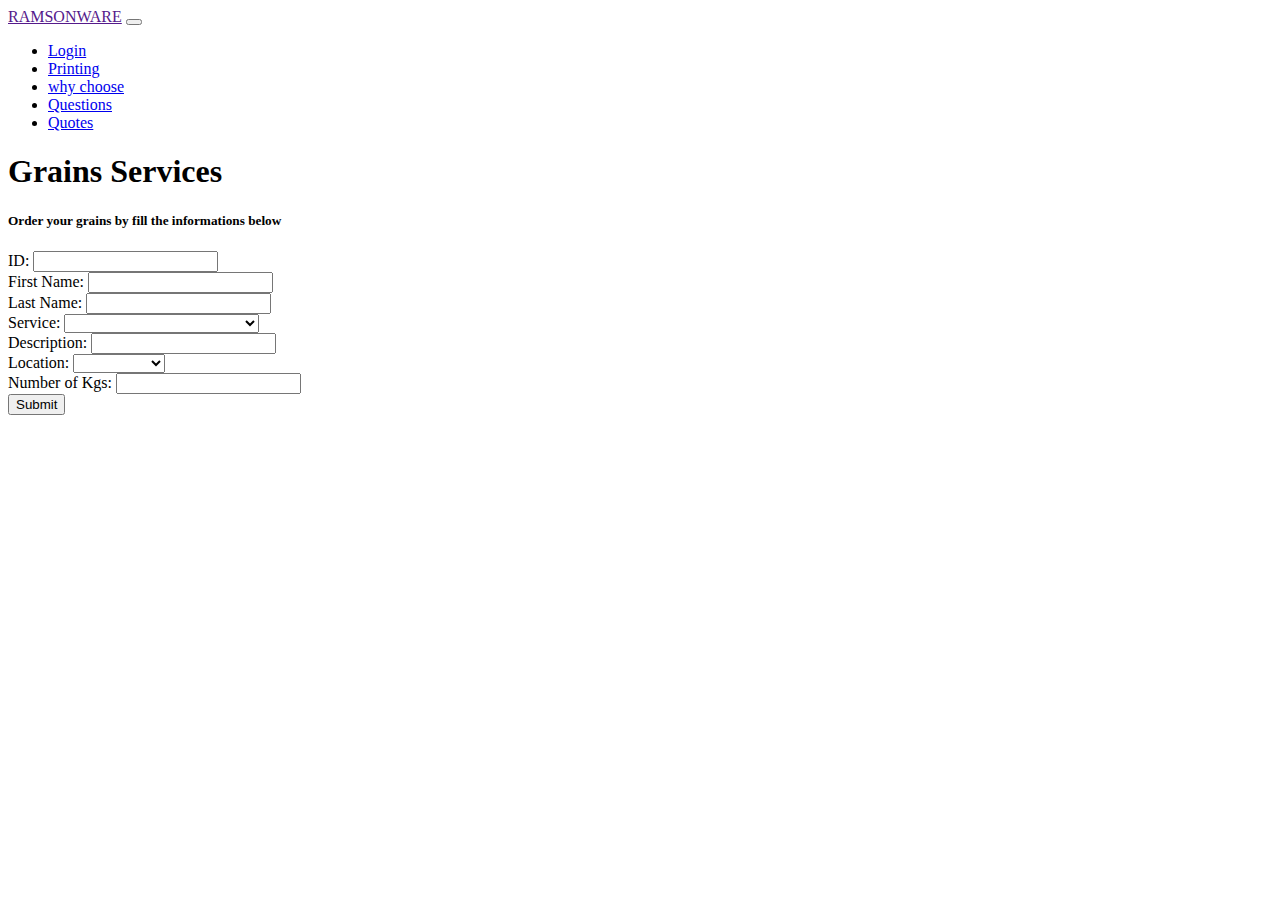
<file: grains.html>
<!DOCTYPE html>
<html lang="en">
<head>
    <meta charset="UTF-8">
    <meta http-equiv="X-UA-Compatible" content="IE=edge">
    <meta name="viewport" content="width=device-width, initial-scale=1.0">
    <title>grains-55%for-71#life</title>
    <link href="https://cdn.jsdelivr.net/npm/bootstrap@5.0.2/dist/css/bootstrap.min.css" rel="stylesheet"
    integrity="sha384-EVSTQN3/azprG1Anm3QDgpJLIm9Nao0Yz1ztcQTwFspd3yD65VohhpuuCOmLASjC" crossorigin="anonymous">
</head>
<body>
      <!-- navigation section -->
    <nav class="navbar navbar-expand-lg bg-dark navbar-dark py-3 fixed-top">
        <div class="container">
            <a href="" class="navbar-brand fs-2">RAMSONWARE</a>
            <Button class="navbar-toggler" type="button" data-bs-toggle="collapse" data-bs-target="#navmenu">
                <span class="navbar-toggler-icon"></span>
            </Button>
            <div class="collapse navbar-collapse" id="navmenu">
                <ul class="navbar-nav ms-auto fs-5 fw-normal">
                    <li class="nav-item ">
                        <a href="login.html" class="nav-link ">Login</a>
                    </li>
                    <li class="nav-item">
                        <a href="https://www.cpage.co.tz/" class="nav-link">Printing</a>
                    </li>
                    <li class="nav-item">
                        <a href="index.html" class="nav-link">why choose</a>
                    </li>
                    <li class="nav-item">
                        <a href="index.html" class="nav-link">Questions</a>
                    </li>
                    <li class="nav-item">
                        <a href="index.html" class="nav-link">Quotes</a>
                    </li>
                </ul>
            </div>
        </div>
    </nav>

    <!-- form -->
    <section class="bg-dark text-light p-5 pt-lg-5">
        <div class="container align-items-center justify-content-between py-3">
            <div class="card">
                <div class="card-body"> 
                    <h1 class="card-title text-primary">Grains Services</h1>
                    <h5 class="card-subtitle text-success text-sm">Order your grains by fill the informations below</h5>
                    <form class="text-dark">
                        <div class="mb-3">
                            <label for="" class="col-form-label ">ID:</label>
                            <input type="text" class="form-control" id="randomNumber" name="userID" readonly/>
                        </div>
                        <div class="mb-3">
                            <label for="" class="col-form-label">First Name:</label>
                            <input type="text" class="form-control" onblur="generateRandomNumber()" required />
                        </div>
                        <div class="mb-3">
                            <label for="" class="col-form-label">Last Name:</label>
                            <input type="text" class="form-control" />
                        </div>
                        <div class="mb-3">
                            <label for="" class="col-form-label">Service:</label>
                            <select class="form-select" required>
                                <option > </option>
                                <option >RICE</option>
                                <option >MAIZE FLOUR</option>
                                <option >PACKAGED GROUNDNUTS</option>
                                <option >Other</option>
                            </select>
                        </div>
                        <div class="mb-3">
                            <label for="" class="col-form-label">Description:</label>
                            <input type="text" class="form-control" />
                        </div>
                        <div class="mb-3">
                            <label for="" class="col-form-label">Location:</label>
                            <select class="form-select" required>
                                <option > </option>
                                <option >CIVE</option>
                                <option >COED</option>
                                <option >UJASI</option>
                                <option >TIBA</option>
                                <option >SOCIAL</option>
                                <option >HUMANITY</option>
                                <option >COES</option>
                                <option >MAKULU</option>
                                <option >TOWN</option>
                                <option >IYUMBU</option>
                                <option >Other</option>
                            </select>
                        </div>
                        
                        <div class="mb-3">
                            <label for="" class="col-form-label">Number of Kgs:</label>
                            <input type="number" class="form-control" min="1"/>
                        </div>
                        <button class="btn btn-primary btn-lg ">Submit</button>
                    </form>
                </div>
            </div>
        </div>
    </section>
    </body>
    <script defer src="https://cdn.jsdelivr.net/npm/bootstrap@5.0.2/dist/js/bootstrap.bundle.min.js"
    integrity="sha384-MrcW6ZMFYlzcLA8Nl+NtUVF0sA7MsXsP1UyJoMp4YLEuNSfAP+JcXn/tWtIaxVXM" crossorigin="anonymous">
    </script>
    
<script>
    function generateRandomNumber() {
        // Generate a unique six-digit random number
        var randomNum = Math.floor(100000 + Math.random() * 900000);
        
        // Display the generated number
         document.getElementById("randomNumber").value = randomNum;
         document.getElementById("randomNumber1").textContent = randomNum;
    }
</script>

</body>
</html>
</file>
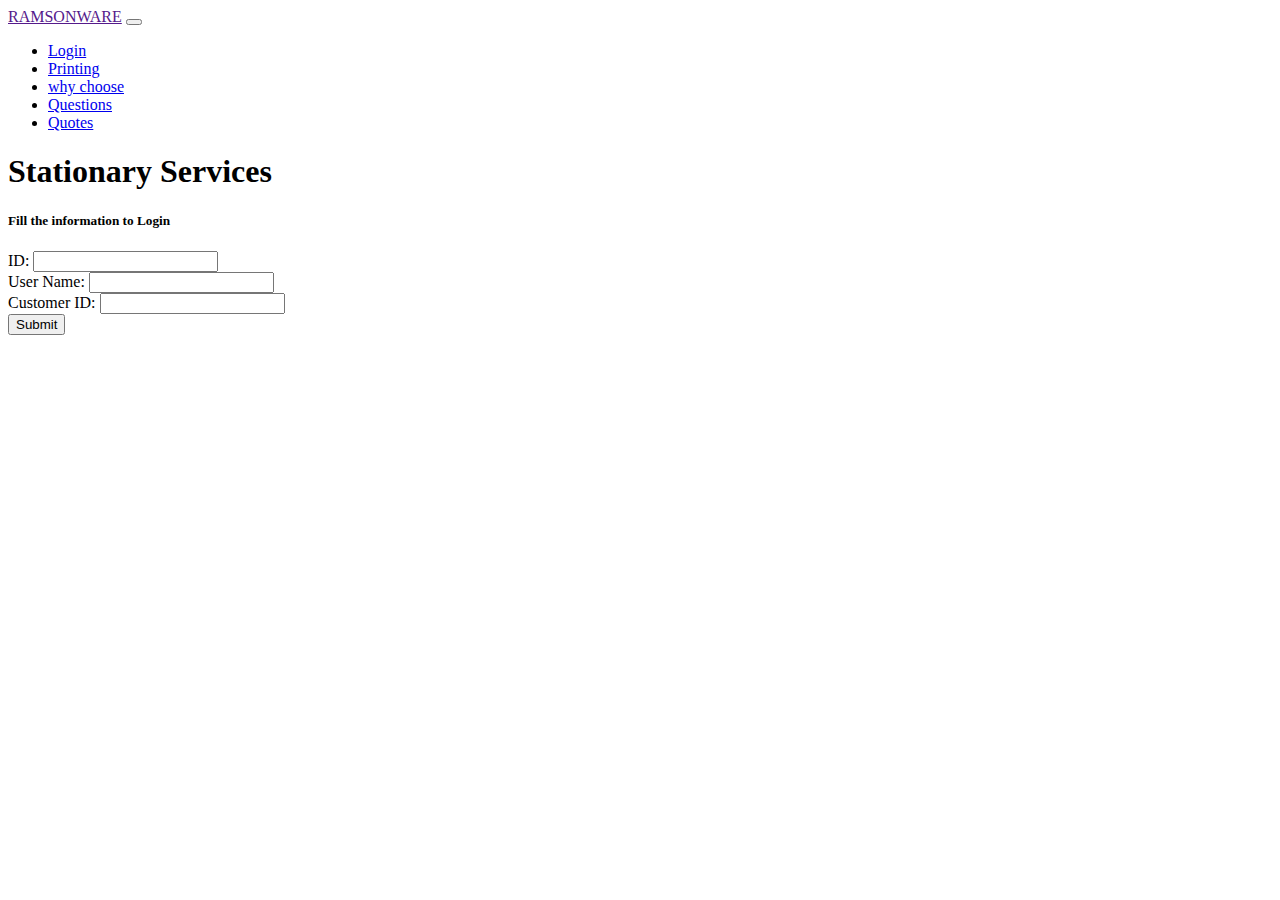
<file: login.html>
<!DOCTYPE html>
<html lang="en">

<head>
    <meta charset="UTF-8">
    <meta http-equiv="X-UA-Compatible" content="IE=edge">
    <meta name="viewport" content="width=device-width, initial-scale=1.0">
    <title>Place%%order%%now</title>
    <link href="https://cdn.jsdelivr.net/npm/bootstrap@5.0.2/dist/css/bootstrap.min.css" rel="stylesheet"
        integrity="sha384-EVSTQN3/azprG1Anm3QDgpJLIm9Nao0Yz1ztcQTwFspd3yD65VohhpuuCOmLASjC" crossorigin="anonymous">

</head>

<body>
      <!-- navigation section -->
      <nav class="navbar navbar-expand-lg bg-dark navbar-dark py-3 fixed-top">
        <div class="container">
            <a href="" class="navbar-brand fs-2">RAMSONWARE</a>
            <Button class="navbar-toggler" type="button" data-bs-toggle="collapse" data-bs-target="#navmenu">
                <span class="navbar-toggler-icon"></span>
            </Button>
            <div class="collapse navbar-collapse" id="navmenu">
                <ul class="navbar-nav ms-auto fs-5 fw-normal">
                    <li class="nav-item ">
                        <a href="#" class="nav-link ">Login</a>
                    </li>
                    <li class="nav-item">
                        <a href="https://www.cpage.co.tz/" class="nav-link">Printing</a>
                    </li>
                    <li class="nav-item">
                        <a href="index.html" class="nav-link">why choose</a>
                    </li>
                    <li class="nav-item">
                        <a href="index.html" class="nav-link">Questions</a>
                    </li>
                    <li class="nav-item">
                        <a href="index.html" class="nav-link">Quotes</a>
                    </li>
                </ul>
            </div>
        </div>
    </nav>

    <!-- form -->
    <section class="bg-dark text-light p-5 pt-lg-5">
        <div class="container align-items-center justify-content-between py-3">
            <div class="card">
                <div class="card-body"> 
                    <h1 class="card-title text-primary">Stationary Services</h1>
                    <h5 class="card-subtitle text-success text-sm">Fill the information to Login</h5>
                    <form class="text-dark">
                        <div class="mb-3">
                            <label for="" class="col-form-label ">ID:</label>
                            <input type="text" class="form-control" id="randomNumber" name="userID" readonly/>
                        </div>
                        <div class="mb-3">
                            <label for="" class="col-form-label">User Name:</label>
                            <input type="text" class="form-control" onblur="generateRandomNumber()" required />
                        </div>
                        <div class="mb-3">
                            <label for="" class="col-form-label">Customer ID:</label>
                            <input type="number" class="form-control" min="1"/>
                        </div>
                        <button class="btn btn-primary btn-lg " required>Submit</button>
                    </form>
                </div>
            </div>
        </div>
    </section>
    </body>
    
    <script defer src="https://cdn.jsdelivr.net/npm/bootstrap@5.0.2/dist/js/bootstrap.bundle.min.js"
    integrity="sha384-MrcW6ZMFYlzcLA8Nl+NtUVF0sA7MsXsP1UyJoMp4YLEuNSfAP+JcXn/tWtIaxVXM" crossorigin="anonymous">
    </script>
    
<script>
    function generateRandomNumber() {
        // Generate a unique six-digit random number
        var randomNum = Math.floor(100000 + Math.random() * 900000);
        
        // Display the generated number
         document.getElementById("randomNumber").value = randomNum;
         document.getElementById("randomNumber1").textContent = randomNum;
    }
</script>

</html>
</file>
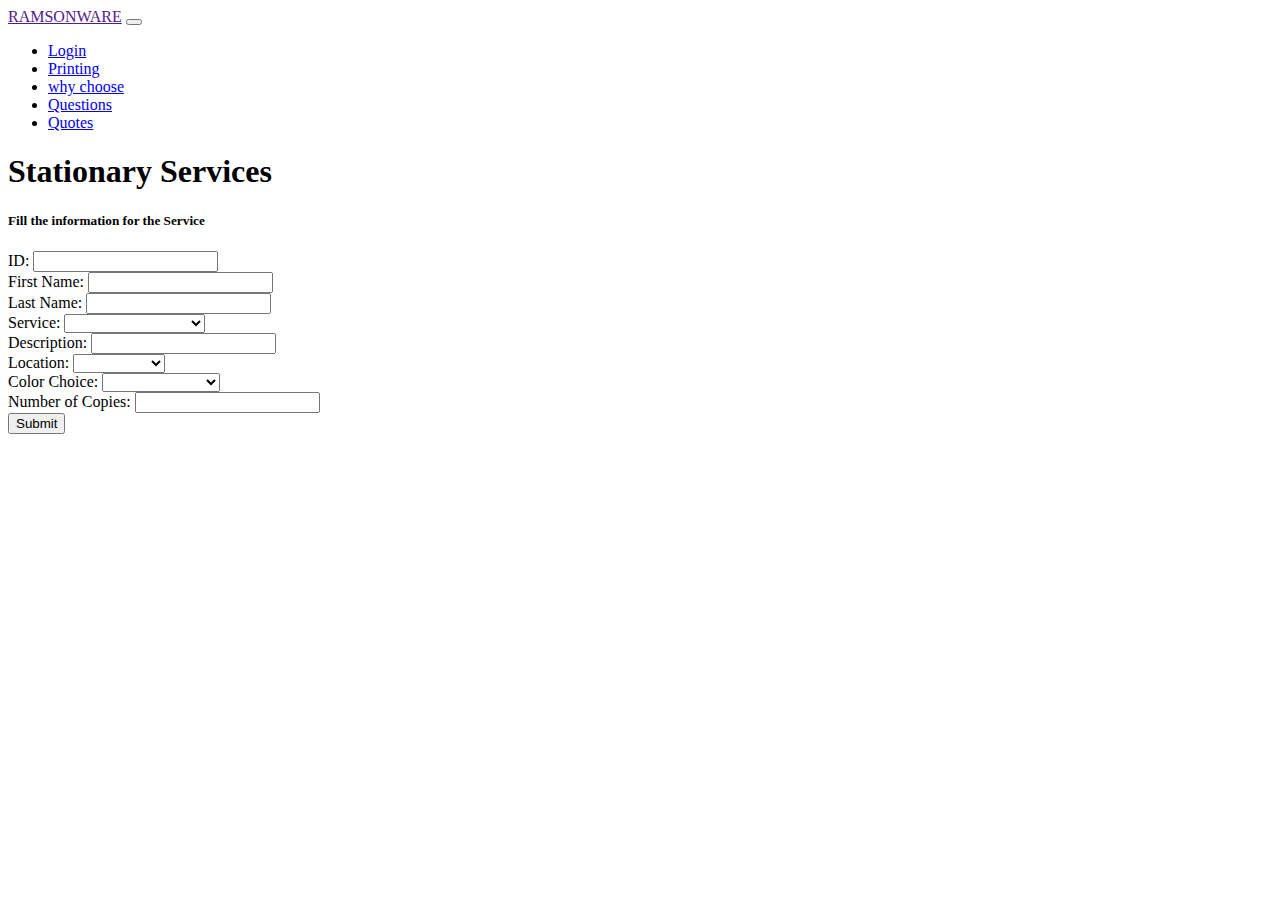
<file: stationary.html>
<!DOCTYPE html>
<html lang="en">

<head>
    <meta charset="UTF-8">
    <meta http-equiv="X-UA-Compatible" content="IE=edge">
    <meta name="viewport" content="width=device-width, initial-scale=1.0">
    <title>Place%%order%%now</title>
    <link href="https://cdn.jsdelivr.net/npm/bootstrap@5.0.2/dist/css/bootstrap.min.css" rel="stylesheet"
        integrity="sha384-EVSTQN3/azprG1Anm3QDgpJLIm9Nao0Yz1ztcQTwFspd3yD65VohhpuuCOmLASjC" crossorigin="anonymous">

</head>

<body>
      <!-- navigation section -->
      <nav class="navbar navbar-expand-lg bg-dark navbar-dark py-3 fixed-top">
        <div class="container">
            <a href="" class="navbar-brand fs-2">RAMSONWARE</a>
            <Button class="navbar-toggler" type="button" data-bs-toggle="collapse" data-bs-target="#navmenu">
                <span class="navbar-toggler-icon"></span>
            </Button>
            <div class="collapse navbar-collapse" id="navmenu">
                <ul class="navbar-nav ms-auto fs-5 fw-normal">
                    <li class="nav-item ">
                        <a href="login.html" class="nav-link ">Login</a>
                    </li>
                    <li class="nav-item">
                        <a href="https://www.cpage.co.tz/" class="nav-link">Printing</a>
                    </li>
                    <li class="nav-item">
                        <a href="index.html" class="nav-link">why choose</a>
                    </li>
                    <li class="nav-item">
                        <a href="index.html" class="nav-link">Questions</a>
                    </li>
                    <li class="nav-item">
                        <a href="index.html" class="nav-link">Quotes</a>
                    </li>
                </ul>
            </div>
        </div>
    </nav>

    <!-- form -->
    <section class="bg-dark text-light p-5 pt-lg-5">
        <div class="container align-items-center justify-content-between py-3">
            <div class="card">
                <div class="card-body"> 
                    <h1 class="card-title text-primary">Stationary Services</h1>
                    <h5 class="card-subtitle text-success text-sm">Fill the information for the Service</h5>
                    <form class="text-dark">
                        <div class="mb-3">
                            <label for="" class="col-form-label ">ID:</label>
                            <input type="text" class="form-control" id="randomNumber" name="userID" readonly/>
                        </div>
                        <div class="mb-3">
                            <label for="" class="col-form-label">First Name:</label>
                            <input type="text" class="form-control" onblur="generateRandomNumber()" autocomplete="off" required />
                        </div>
                        <div class="mb-3">
                            <label for="" class="col-form-label">Last Name:</label>
                            <input type="text" class="form-control" autocomplete="off" />
                        </div>
                        <div class="mb-3">
                            <label for="" class="col-form-label">Service:</label>
                            <select class="form-select" required>
                                <option > </option>
                                <option >PRINTING</option>
                                <option >BINDING</option>
                                <option >SCANNING</option>
                                <option >PHOTOPRINTING</option>
                                <option >LAMINATION</option>
                                <option >T-SHIRT PRINTING</option>
                                <option >REAM</option>
                                <option >CAMERA</option>
                                <option >POSTER</option>
                                <option >Other</option>
                            </select>
                        </div>
                        <div class="mb-3">
                            <label for="" class="col-form-label">Description:</label>
                            <input type="text" class="form-control" autocomplete="off"/>
                        </div>
                        <div class="mb-3">
                            <label for="" class="col-form-label">Location:</label>
                            <select class="form-select" required>
                                <option > </option>
                                <option >CIVE</option>
                                <option >COED</option>
                                <option >UJASI</option>
                                <option >TIBA</option>
                                <option >SOCIAL</option>
                                <option >HUMANITY</option>
                                <option >COES</option>
                                <option >MAKULU</option>
                                <option >TOWN</option>
                                <option >IYUMBU</option>
                                <option >Other</option>
                            </select>
                        </div>
                        <div class="mb-3">
                            <label for="" class="col-form-label">Color Choice:</label>
                            <select class="form-select" required>
                                <option > </option>
                                <option >COLORED</option>
                                <option >BLACK&WHITE</option>
                            </select>
                        </div>
                        <div class="mb-3">
                            <label for="" class="col-form-label">Number of Copies:</label>
                            <input type="number" class="form-control" min="1" autocomplete="off"/>
                        </div>
                        <button class="btn btn-primary btn-lg ">Submit</button>
                    </form>
                </div>
            </div>
        </div>
    </section>
    </body>
    <script defer src="https://cdn.jsdelivr.net/npm/bootstrap@5.0.2/dist/js/bootstrap.bundle.min.js"
    integrity="sha384-MrcW6ZMFYlzcLA8Nl+NtUVF0sA7MsXsP1UyJoMp4YLEuNSfAP+JcXn/tWtIaxVXM" crossorigin="anonymous">
    </script>
    
<script>
    function generateRandomNumber() {
        // Generate a unique six-digit random number
        var randomNum = Math.floor(100000 + Math.random() * 900000);
        
        // Display the generated number
         document.getElementById("randomNumber").value = randomNum;
         document.getElementById("randomNumber1").textContent = randomNum;
    }
</script>

</html>
</file>
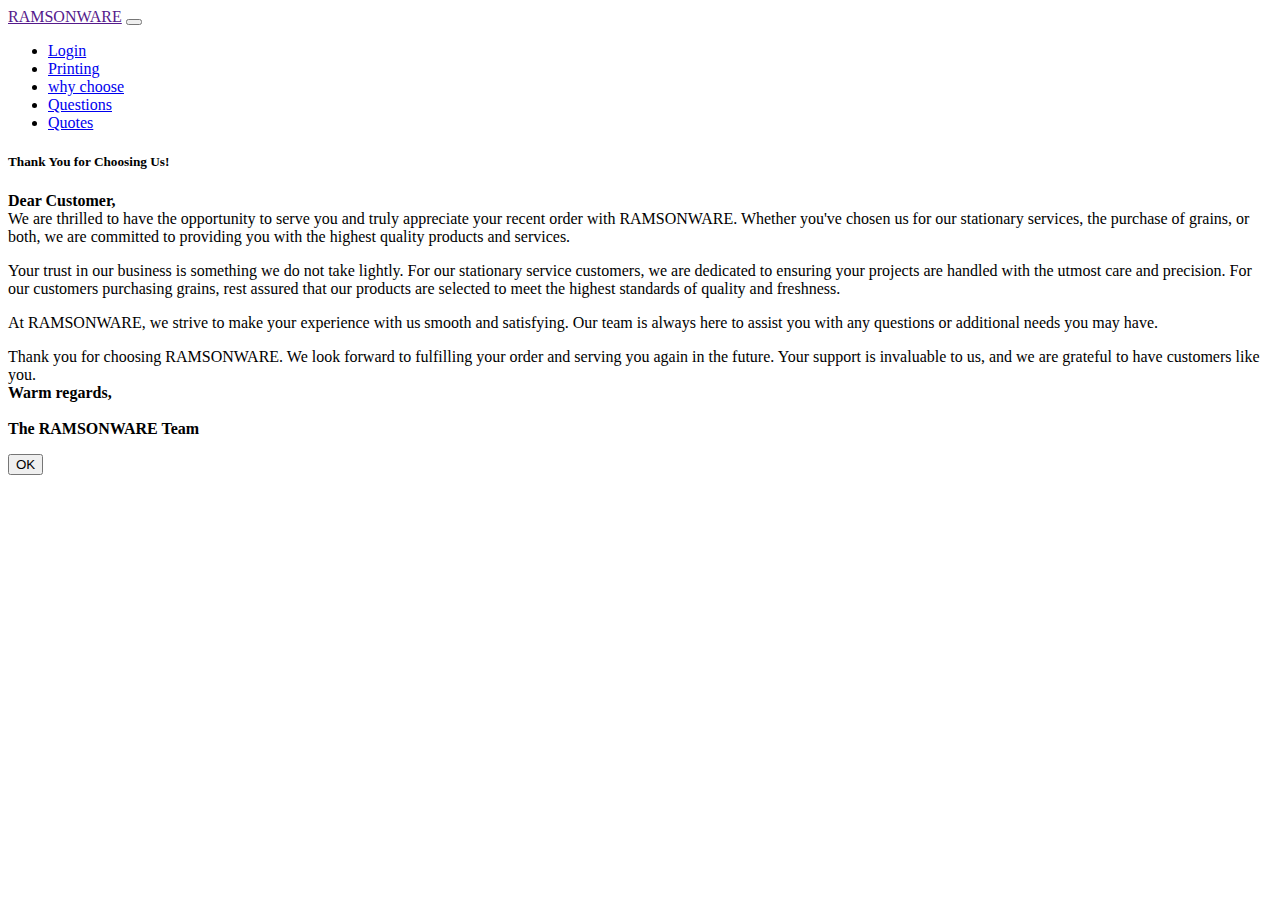
<file: stationary_admin.html>
<!DOCTYPE html>
<html lang="en">

<head>
    <meta charset="UTF-8">
    <meta http-equiv="X-UA-Compatible" content="IE=edge">
    <meta name="viewport" content="width=device-width, initial-scale=1.0">
    <title>Place%%order%%now</title>
    <link href="https://cdn.jsdelivr.net/npm/bootstrap@5.0.2/dist/css/bootstrap.min.css" rel="stylesheet"
        integrity="sha384-EVSTQN3/azprG1Anm3QDgpJLIm9Nao0Yz1ztcQTwFspd3yD65VohhpuuCOmLASjC" crossorigin="anonymous">

</head>

<body>
      <!-- navigation section -->
      <nav class="navbar navbar-expand-lg bg-dark navbar-dark py-3 fixed-top">
        <div class="container">
            <a href="" class="navbar-brand fs-2">RAMSONWARE</a>
            <Button class="navbar-toggler" type="button" data-bs-toggle="collapse" data-bs-target="#navmenu">
                <span class="navbar-toggler-icon"></span>
            </Button>
            <div class="collapse navbar-collapse" id="navmenu">
                <ul class="navbar-nav ms-auto fs-5 fw-normal">
                    <li class="nav-item ">
                        <a href="login.html" class="nav-link ">Login</a>
                    </li>
                    <li class="nav-item">
                        <a href="https://www.cpage.co.tz/" class="nav-link">Printing</a>
                    </li>
                    <li class="nav-item">
                        <a href="index.html" class="nav-link">why choose</a>
                    </li>
                    <li class="nav-item">
                        <a href="index.html" class="nav-link">Questions</a>
                    </li>
                    <li class="nav-item">
                        <a href="index.html" class="nav-link">Quotes</a>
                    </li>
                </ul>
            </div>
        </div>
    </nav>
<!-- form -->
<section class="text-light  pt-lg-2">
    <div class="container align-items-center justify-content-between py-3">
        <div class="card">
            <div class="card-body">
                <h2 class="card-title text-primary"> </h2>
                <h5 class="card-subtitle text-success text-sm">Thank You for Choosing Us!</h5>
                <p class="lead text-dark py-3"><b></b>
                </p>
                <form action="index.jsp" method="post" class="text-dark">

                    <b class="text-success py-3">Dear Customer,</b><br>

                    We are thrilled to have the opportunity to serve you and truly appreciate your recent order 
                    with RAMSONWARE. Whether you've chosen us for our stationary services, the purchase of grains,
                    or both, we are committed to providing you with the highest quality products and services.
                    </p>
                    <p class="text-dark">
                        Your trust in our business is something we do not take lightly. For our stationary service
                        customers, we are dedicated to ensuring your projects are handled with the utmost care and
                        precision. For our customers purchasing grains, rest assured that our products are selected
                        to meet the highest standards of quality and freshness.
                    </p>
                    <p>
                        At RAMSONWARE, we strive to make your experience with us smooth and satisfying.
                        Our team is always here to assist you with any questions or additional needs you may have.
                    </p>
                    <p>
                        Thank you for choosing RAMSONWARE. We look forward to fulfilling your order and serving
                        you again in the future. Your support is invaluable to us, and we are grateful to have customers like you.

                        <br><b> Warm regards,</b><br>

                        <br><span class="text-primary"><b> The RAMSONWARE Team</b></span> 
                    </p>
                    <button class="btn btn-primary btn-lg " required>OK</button>
                </form>
            </div>
        </div>
    </div>
</section>
</body>
<script defer src="https://cdn.jsdelivr.net/npm/bootstrap@5.0.2/dist/js/bootstrap.bundle.min.js"
integrity="sha384-MrcW6ZMFYlzcLA8Nl+NtUVF0sA7MsXsP1UyJoMp4YLEuNSfAP+JcXn/tWtIaxVXM" crossorigin="anonymous">
</script>


</html>
</file>
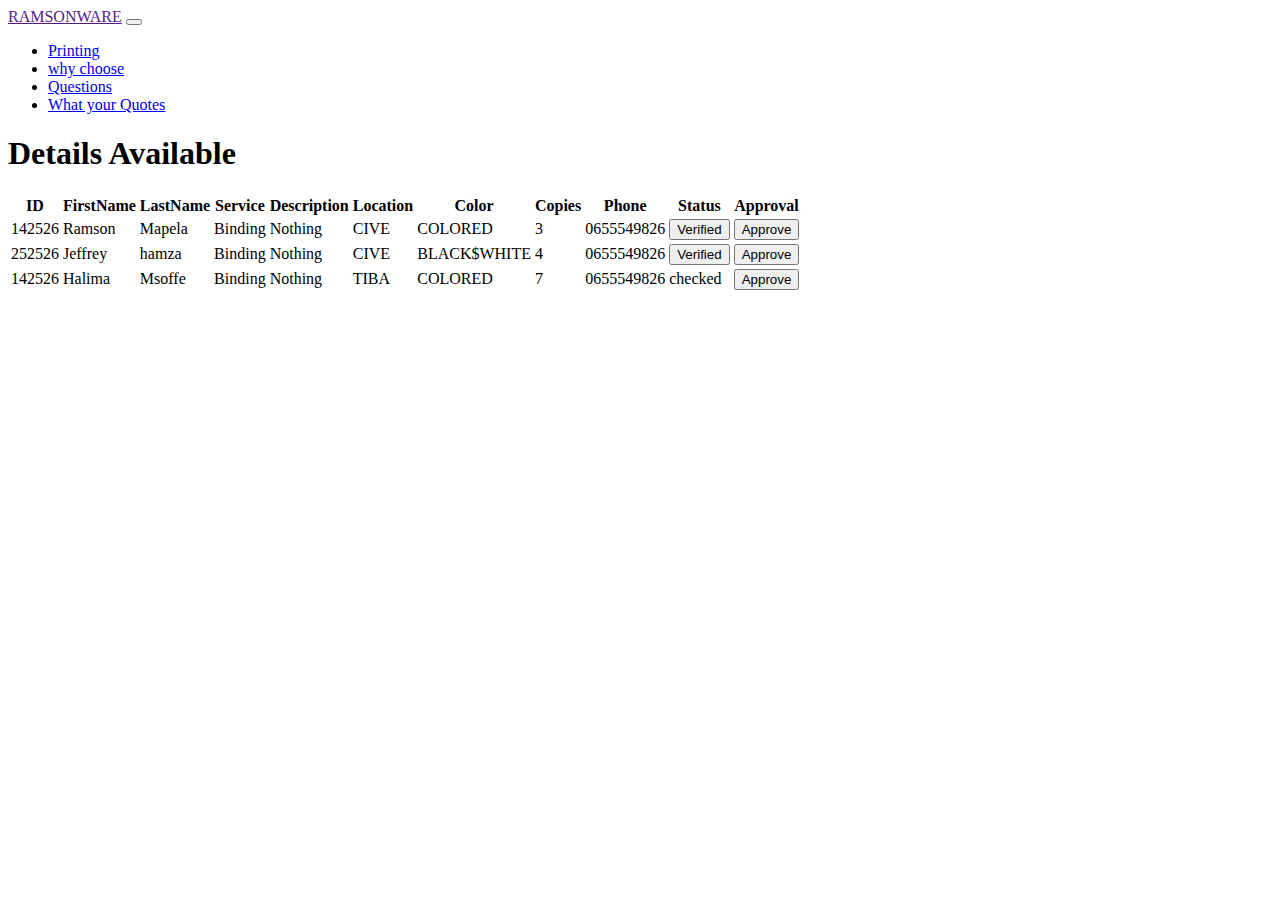
<file: stationaryView.html>
<!DOCTYPE html>
<html lang="en">

<head>
    <meta charset="UTF-8">
    <meta http-equiv="X-UA-Compatible" content="IE=edge">
    <meta name="viewport" content="width=device-width, initial-scale=1.0">
    <title>Place%%order%%now</title>
    <link href="https://cdn.jsdelivr.net/npm/bootstrap@5.0.2/dist/css/bootstrap.min.css" rel="stylesheet"
        integrity="sha384-EVSTQN3/azprG1Anm3QDgpJLIm9Nao0Yz1ztcQTwFspd3yD65VohhpuuCOmLASjC" crossorigin="anonymous">

</head>

<body>
     <!-- navigation section -->
     <nav class="navbar navbar-expand-lg bg-dark navbar-dark py-3 fixed-top">
        <div class="container">
            <a href="" class="navbar-brand">RAMSONWARE</a>
            <Button class="navbar-toggler" type="button" data-bs-toggle="collapse" data-bs-target="#navmenu">
                <span class="navbar-toggler-icon"></span>
            </Button>
            <div class="collapse navbar-collapse" id="navmenu">
                <ul class="navbar-nav ms-auto">
                    <li class="nav-item">
                        <a href="https://www.cpage.co.tz/" class="nav-link">Printing</a>
                    </li>
                    <li class="nav-item">
                        <a href="index.html" class="nav-link">why choose</a>
                    </li>
                    <li class="nav-item">
                        <a href="index.html" class="nav-link">Questions</a>
                    </li>
                    <li class="nav-item">
                        <a href="index.html" class="nav-link">What your Quotes</a>
                    </li>
                </ul>
            </div>
        </div>
    </nav>

 <!-- View -->
 <div class="container py-4 table-responsive">
   <table class="table table-striped">
    <thead>
        <h1 class="text-primary py-5">Details Available</h1>
        <tr class="table-active">
            <th>ID</th>
            <th>FirstName</th>
            <th>LastName</th>
            <th>Service</th>
            <th>Description</th>
            <th>Location</th>
            <th>Color</th>
            <th>Copies</th>
            <th>Phone</th>
            <th>Status</th>
            <th>Approval</th>
        </tr>
    </thead>
    <tbody>
        <tr>
            <td>142526</td>
            <td>Ramson</td>
            <td>Mapela</td>
            <td>Binding</td>
            <td>Nothing</td>
            <td>CIVE</td>
            <td>COLORED</td>
            <td>3</td>
            <td>0655549826</td>
            <td><button class="btn btn-danger">Verified</button></td>
            <td><button class="btn btn-primary">Approve</button></td>
        </tr>
        <tr>
            <td>252526</td>
            <td>Jeffrey</td>
            <td>hamza</td>
            <td>Binding</td>
            <td>Nothing</td>
            <td>CIVE</td>
            <td>BLACK$WHITE</td>
            <td>4</td>
            <td>0655549826</td>
            <td><button class="btn btn-danger">Verified</button></td>
            <td><button class="btn btn-primary">Approve</button></td>
        </tr>
        <tr>
            <td>142526</td>
            <td>Halima</td>
            <td>Msoffe</td>
            <td>Binding</td>
            <td>Nothing</td>
            <td>TIBA</td>
            <td>COLORED</td>
            <td>7</td>
            <td>0655549826</td>
            <td class="text-success">checked</td>
            <td><button class="btn btn-primary">Approve</button></td>
        </tr>
    </tbody>
   </table>
     
    </div>

    <form action='stationaryView.jsp' method='get'>
        
    </form>
 
    </body>
    <script defer src="https://cdn.jsdelivr.net/npm/bootstrap@5.0.2/dist/js/bootstrap.bundle.min.js"
    integrity="sha384-MrcW6ZMFYlzcLA8Nl+NtUVF0sA7MsXsP1UyJoMp4YLEuNSfAP+JcXn/tWtIaxVXM" crossorigin="anonymous">
    </script>
    
<script>
    function generateRandomNumber() {
        // Generate a unique six-digit random number
        var randomNum = Math.floor(100000 + Math.random() * 900000);
        
        // Display the generated number
         document.getElementById("randomNumber").value = randomNum;
         document.getElementById("randomNumber1").textContent = randomNum;
    }
</script>

</html>
</file>
